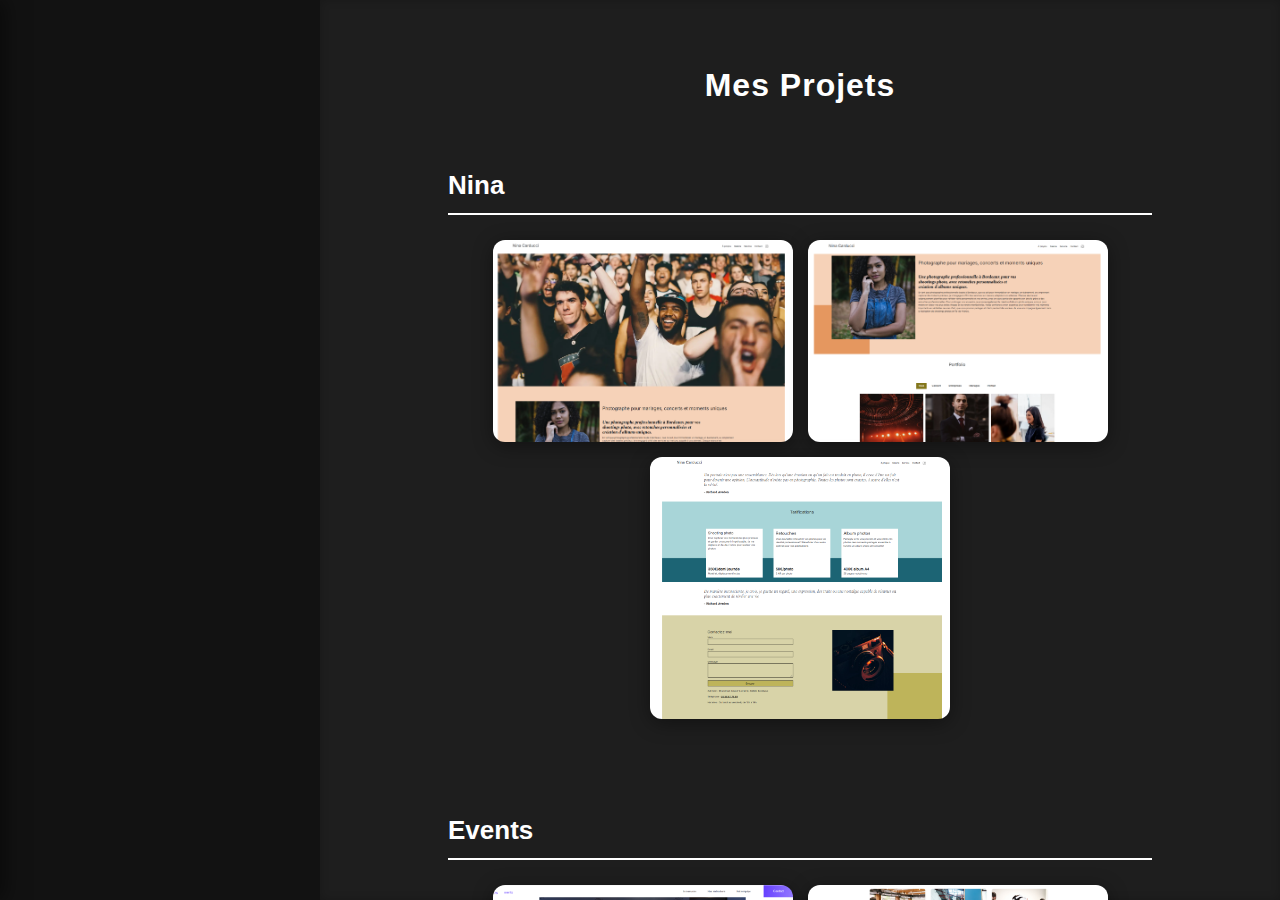
<file: portfolio/index.html>
<!DOCTYPE html>
<html lang="fr">
<head>
    <meta charset="UTF-8">
    <meta name="viewport" content="width=device-width, initial-scale=1.0">
    <title>Portfolio</title>
    <link rel="stylesheet" href="style.css">
</head>
<body>
    <div class="container">
        <aside class="sidebar">
            <img src="145926003.png" alt="Avatar" class="avatar">
            <h1>Doréa Mokhtari</h1>
            <p>Développeuse Front et intégratrice web</p>
            <ul class="contacts">
                <li>
                    <a href="https://www.linkedin.com/in/doreamokhtari/" target="_blank">
                        <svg class="social-icon" xmlns="http://www.w3.org/2000/svg" width="24" height="24" viewBox="0 0 24 24" fill="currentColor">
                            <path d="M19 0h-14c-2.761 0-5 2.239-5 5v14c0 2.761 2.239 5 5 5h14c2.762 0 5-2.239 5-5v-14c0-2.761-2.238-5-5-5zm-11 19h-3v-11h3v11zm-1.5-12.268c-.966 0-1.75-.79-1.75-1.764s.784-1.764 1.75-1.764 1.75.79 1.75 1.764-.783 1.764-1.75 1.764zm13.5 12.268h-3v-5.604c0-3.368-4-3.113-4 0v5.604h-3v-11h3v1.765c1.396-2.586 7-2.777 7 2.476v6.759z"/>
                        </svg>
                        LinkedIn
                    </a>
                </li>
                <li>
                    <a href="https://github.com/dorea5" target="_blank">
                        <svg class="social-icon" xmlns="http://www.w3.org/2000/svg" width="24" height="24" viewBox="0 0 24 24" fill="currentColor">
                            <path d="M12 0c-6.626 0-12 5.373-12 12 0 5.302 3.438 9.8 8.207 11.387.599.111.793-.261.793-.577v-2.234c-3.338.726-4.033-1.416-4.033-1.416-.546-1.387-1.333-1.756-1.333-1.756-1.089-.745.083-.729.083-.729 1.205.084 1.839 1.237 1.839 1.237 1.07 1.834 2.807 1.304 3.492.997.107-.775.418-1.305.762-1.604-2.665-.305-5.467-1.334-5.467-5.931 0-1.311.469-2.381 1.236-3.221-.124-.303-.535-1.524.117-3.176 0 0 1.008-.322 3.301 1.23.957-.266 1.983-.399 3.003-.404 1.02.005 2.047.138 3.006.404 2.291-1.552 3.297-1.23 3.297-1.23.653 1.653.242 2.874.118 3.176.77.84 1.235 1.911 1.235 3.221 0 4.609-2.807 5.624-5.479 5.921.43.372.823 1.102.823 2.222v3.293c0 .319.192.694.801.575 4.765-1.589 8.199-6.086 8.199-11.386 0-6.627-5.373-12-12-12z"/>
                        </svg>
                        GitHub
                    </a>
                </li>
                <li>Email: doreamokhtari@gmail.com</li>
            </ul>
        </aside>
        <main class="main-content">
            <h2>Mes Projets</h2>
            <section class="project">
                <h3>Nina</h3>
                <div class="images">
                    <img src="captures/nina/Capture d’écran 2025-08-16 161434.png" alt="Nina 1">
                    <img src="captures/nina/Capture d’écran 2025-08-16 161503.png" alt="Nina 2">
                    <img src="captures/nina/Capture d’écran 2025-08-16 161534.png" alt="Nina 3">
                </div>
            </section>
            <section class="project">
                <h3>Events</h3>
                <div class="images">
                    <img src="captures/events/Capture d’écran 2025-08-16 162016.png" alt="Events 1">
                    <img src="captures/events/Capture d’écran 2025-08-16 162051.png" alt="Events 2">
                    <img src="captures/events/Capture d’écran 2025-08-16 162113.png" alt="Events 3">
                    <img src="captures/events/Capture d’écran 2025-08-16 162123.png" alt="Events 4">
                </div>
            </section>
            <section class="project">
                <h3>Kasa</h3>
                <div class="images">
                    <img src="captures/kasa/Capture d’écran 2025-08-16 161239.png" alt="Kasa 1">
                    <img src="captures/kasa/Capture d’écran 2025-08-16 161304.png" alt="Kasa 2">
                </div>
            </section>
            <section class="project">
                <h3>OpenClassrooms Project</h3>
                <div class="images">
                    <img src="captures/openclassroomtProject/Capture d’écran 2025-08-16 160010.png" alt="OpenClassrooms 1">
                    <img src="captures/openclassroomtProject/Capture d'écran 2025-08-16 160156.png" alt="OpenClassrooms 2">
                </div>
            </section>
            <section class="project">
                <h3>Print it !</h3>
                <div class="images">
                    <img src="captures/Printit/Capture d’écran 2025-08-16 160436.png" alt="Printit 1">
                    <img src="captures/Printit/Capture d’écran 2025-08-16 160509.png" alt="Printit 2">
                </div>
            </section>
            <section class="project">
                <h3>Sophie</h3>
                <div class="images">
                    <img src="captures/sophie/Capture d’écran 2025-08-16 160824.png" alt="Sophie 1">
                    <img src="captures/sophie/Capture d’écran 2025-08-16 160928.png" alt="Sophie 2">
                </div>
            </section>
        </main>
    </div>
    <!-- Modal pour afficher l'image agrandie -->
    <div id="modal" class="modal">
        <span class="close">&times;</span>
        <img class="modal-content" id="modal-image">
    </div>
    <script src="script.js"></script>
</body>
</html>
</file>
<file: portfolio/style.css>
body {
    font-family: 'Helvetica Neue', sans-serif;
    margin: 0;
    padding: 0;
    background-color: #121212; /* Fond sombre principal */
    color: #e0e0e0; /* Texte clair */
}

.container {
    display: flex;
    height: 100vh;
    overflow: hidden; /* Pour éviter débordements pendant l'animation */
}

.sidebar {
    width: 280px; /* Augmentation légère de la largeur */
    background: linear-gradient(135deg, #0a0a0a, #1a1a1a); /* Gradient subtil noir foncé pour profondeur */
    padding: 40px 20px; /* Plus d'espace pour élégance */
    box-shadow: 4px 0 20px rgba(0,0,0,0.5); /* Ombre plus prononcée */
    color: #ffffff;
    transform: translateX(-100%);
    animation: slideIn 1s ease-out forwards;
    display: flex;
    flex-direction: column;
    align-items: center; /* Centrer le contenu */
    text-align: center;
}

/* Animation de glissement */
@keyframes slideIn {
    from {
        transform: translateX(-100%);
    }
    to {
        transform: translateX(0);
    }
}

/* Style pour l'avatar */
.avatar {
    width: 120px;
    height: 120px;
    border-radius: 50%; /* Circulaire */
    object-fit: cover;
    margin-bottom: 20px;
    box-shadow: 0 4px 15px rgba(255,255,255,0.1); /* Ombre blanche subtile */
    transition: transform 0.3s ease, box-shadow 0.3s ease;
}

.avatar:hover {
    transform: scale(1.05);
    box-shadow: 0 6px 20px rgba(255,255,255,0.2);
}

.sidebar h1 {
    margin: 0 0 10px;
    font-size: 28px;
    font-weight: 700;
    letter-spacing: 0.5px;
}

.sidebar p {
    font-size: 16px;
    margin: 10px 0 20px;
    opacity: 0.9;
}

.contacts {
    list-style: none;
    padding: 0;
    width: 100%;
}

.contacts li {
    margin: 15px 0;
    transition: transform 0.3s ease;
}

.contacts li:hover {
    transform: translateX(5px); /* Effet de glissement au survol */
}

.contacts a {
    color: #ffffff;
    text-decoration: none;
    transition: color 0.3s ease, padding-left 0.3s ease;
    display: flex;
    align-items: center; /* Aligner l'icône et le texte */
    padding-left: 10px;
}

.contacts a:hover {
    color: #93c5fd;
    padding-left: 15px; /* Décalage au survol */
}

/* Style pour les icônes sociales */
.social-icon {
    width: 24px;
    height: 24px;
    margin-right: 10px; /* Espacement entre icône et texte */
    fill: currentColor; /* Hérite de la couleur du texte */
}

.main-content {
    flex: 1;
    padding: 40px;
    overflow-y: auto;
    display: flex;
    flex-direction: column;
    align-items: center;
    background-color: #1e1e1e; /* Fond gris sombre pour section principale */
    box-shadow: inset 0 0 10px rgba(0,0,0,0.2);
}

.main-content h2 {
    color: #ffffff; /* Blanc pour 'Mes Projets' */
    font-size: 32px;
    font-weight: 700;
    margin-bottom: 40px;
    letter-spacing: 1px;
}

.project {
    margin-bottom: 40px; /* Réduction de l'espace entre projets */
    padding-bottom: 30px;
    width: 80%;
}

.project h3 {
    color: #ffffff; /* Noms des projets en blanc */
    font-size: 26px;
    font-weight: 600;
    border-bottom: 2px solid #ffffff; /* Bordure en blanc */
    padding-bottom: 12px;
    margin-bottom: 25px;
    transition: color 0.3s ease;
}

.images {
    display: flex;
    flex-wrap: wrap;
    gap: 15px;
    justify-content: center;
}

.images img {
    max-width: 300px;
    height: auto;
    border: none;
    border-radius: 12px;
    box-shadow: 0 4px 20px rgba(0,0,0,0.4); /* Ombre plus foncée */
    transition: transform 0.3s ease, box-shadow 0.3s ease;
    cursor: pointer; /* Main pointer au survol */
}

/* Styles pour le modal */
.modal {
    display: none;
    position: fixed;
    z-index: 1000;
    left: 0;
    top: 0;
    width: 100%;
    height: 100%;
    overflow: auto;
    background-color: rgba(0,0,0,0.95); /* Fond très sombre */
    justify-content: center;
    align-items: center;
    transition: opacity 0.3s ease;
}

.modal-content {
    max-width: 80%;
    max-height: 80%;
    border-radius: 12px;
    box-shadow: 0 8px 32px rgba(0,0,0,0.5);
    transition: transform 0.3s ease;
}

.close {
    position: absolute;
    top: 20px;
    right: 40px;
    color: #ffffff;
    font-size: 48px;
    font-weight: 700;
    cursor: pointer;
    transition: color 0.3s ease;
}

.close:hover,
.close:focus {
    color: #9ca3af;
    text-decoration: none;
    cursor: pointer;
}
</file>
